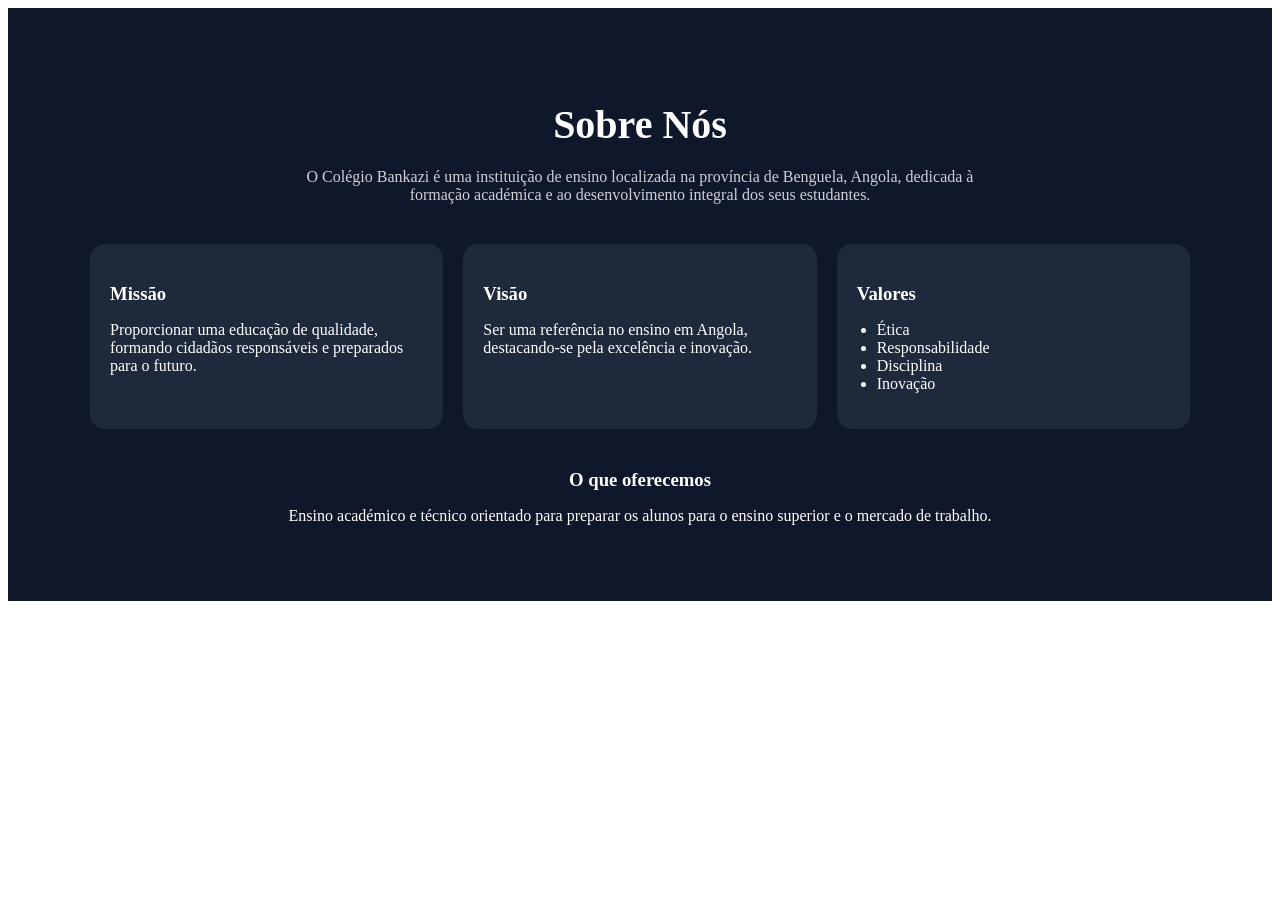
<file: about.html>
<!DOCTYPE html>
<html lang="pt-br">
<head>
  <meta charset="UTF-8">
  <meta name="viewport" content="width=device-width, initial-scale=1.0">
  <title>About us</title>
 <link rel="stylesheet" href="css/about.css">
</head>
<body>
  <section id="about">
  <div class="container">
    <h2 class="section-title">Sobre Nós</h2>

    <p class="about-text">
      O Colégio Bankazi é uma instituição de ensino localizada na província de Benguela, Angola, dedicada à formação académica e ao desenvolvimento integral dos seus estudantes.
    </p>

    <div class="about-grid">

      <div class="card">
        <h3>Missão</h3>
        <p>Proporcionar uma educação de qualidade, formando cidadãos responsáveis e preparados para o futuro.</p>
      </div>

      <div class="card">
        <h3>Visão</h3>
        <p>Ser uma referência no ensino em Angola, destacando-se pela excelência e inovação.</p>
      </div>

      <div class="card">
        <h3>Valores</h3>
        <ul>
          <li>Ética</li>
          <li>Responsabilidade</li>
          <li>Disciplina</li>
          <li>Inovação</li>
        </ul>
      </div>

    </div>

    <div class="offer">
      <h3>O que oferecemos</h3>
      <p>
        Ensino académico e técnico orientado para preparar os alunos para o ensino superior e o mercado de trabalho.
      </p>
    </div>

  </div>
</section>
</body>
</html>
</file>
<file: css/about.css>
#about {
  padding: 60px 20px;
  background: #0f172a;
  color: #fff;
}

.container {
  max-width: 1100px;
  margin: auto;
}

.section-title {
  text-align: center;
  font-size: 2.5rem;
  margin-bottom: 20px;
}

.about-text {
  text-align: center;
  max-width: 700px;
  margin: 0 auto 40px;
  opacity: 0.8;
}

.about-grid {
  display: grid;
  grid-template-columns: repeat(auto-fit, minmax(250px, 1fr));
  gap: 20px;
}

.card {
  background: #1e293b;
  padding: 20px;
  border-radius: 15px;
  transition: 0.3s;
  cursor: pointer;
}

.card:hover {
  transform: translateY(-10px);
  background: #334155;
}

.card h3 {
  margin-bottom: 10px;
}

.card ul {
  padding-left: 20px;
}

.offer {
  margin-top: 40px;
  text-align: center;
}

.offer h3 {
  margin-bottom: 10px;
}
</file>
